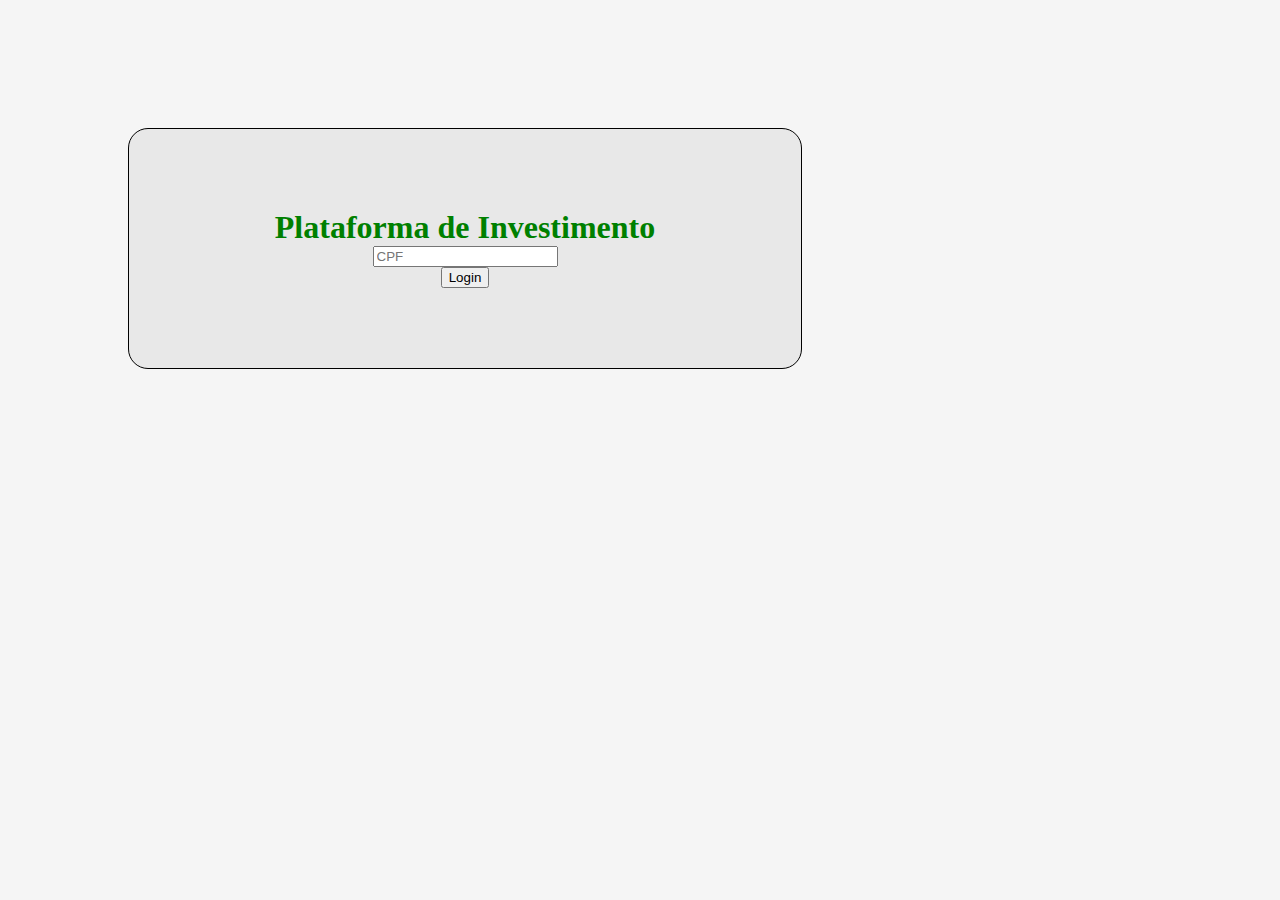
<file: index.html>
<!DOCTYPE html>
<html lang="pt-br">
<head>
    <meta charset="UTF-8">
    <meta name="viewport" content="width=device-width, initial-scale=1.0">
    <title>Plataforma de Investimento</title>
    <link rel="stylesheet" href="src/styles/reset.css">
    <link rel="stylesheet" href="src/styles/login.css">
</head>
<body>
    <div class="login-area">
        <h1>Plataforma de Investimento</h1>
        <form action="/clients/admin.html" id="login-form">
            <div>
                <label for="cpf"></label>
                <input placeholder="CPF" id="CPF">
            </div>
            <button id="login-botton">Login</button>
        </form>
    </div>
</body>
</html>
</file>
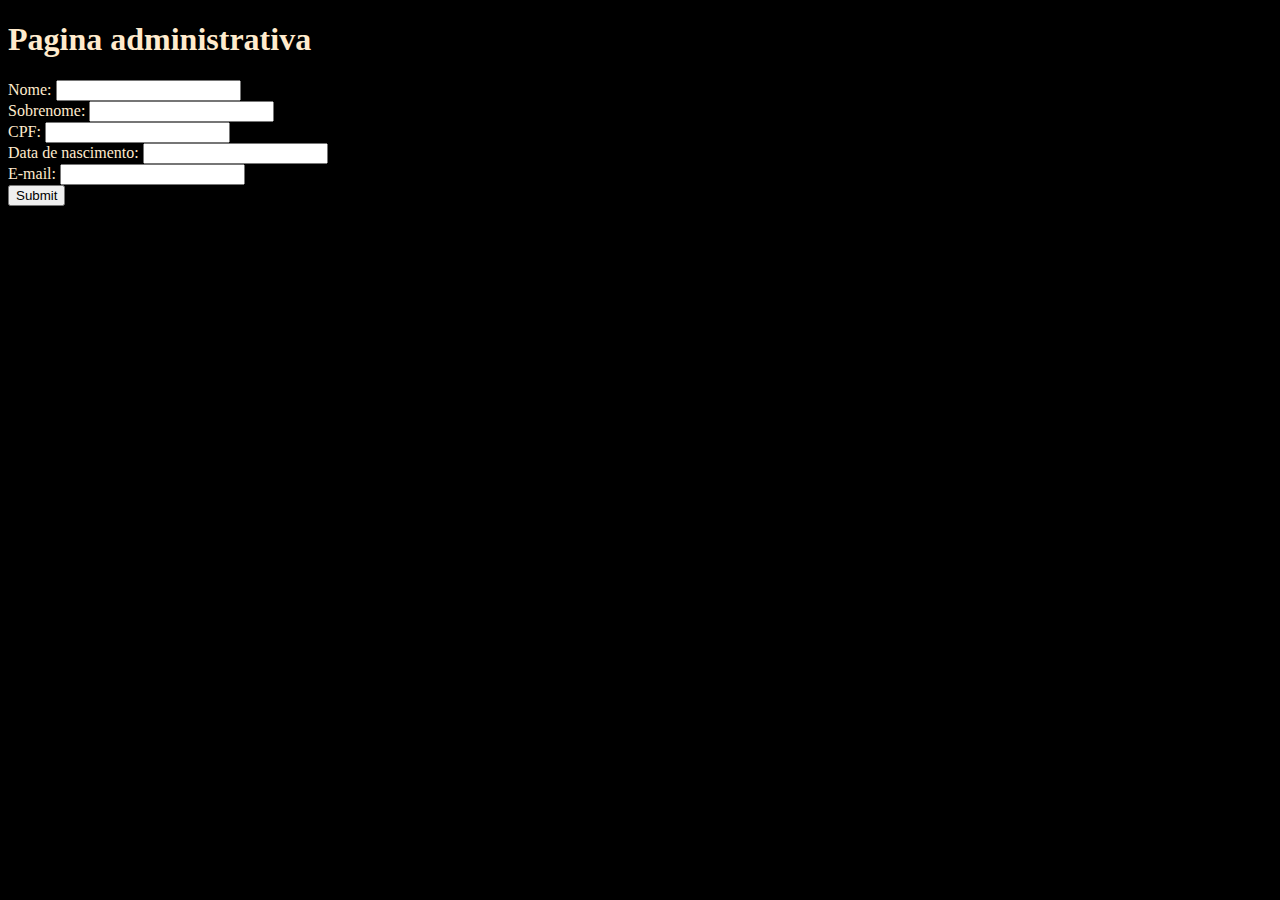
<file: src/index.html>
<!DOCTYPE html>
<html lang="pt-br">
<head>
    <meta charset="UTF-8">
    <meta name="viewport" content="width=device-width, initial-scale=1.0">
    <title>Investmet App</title>
    <link rel="stylesheet" href="styles/main.css">

</head>
<body>
    <h1>Pagina administrativa</h1>
    <script src="scripts/login.js"></script>

    <form id="clientinfo">
        <div>
            <label for="name">Nome:</label>
            <input type="text" id="name" />
        </div>
        <div>
            <label for="surname">Sobrenome:</label>
            <input type="text" id="surname" />
        </div>
        <div>
            <label for="cpf">CPF:</label>
            <input type="text" id="cpf" />
        </div>
        <div>
            <label for="date_of_birth">Data de nascimento:</label>
            <input type="text" id="date" />
        </div>
        <div>
            <label for="email">E-mail:</label>
            <input type="email" id="email" />
        </div>
        <input type="submit" value="Submit" />
    </form>

    <script src="scripts/cadastraCLiente.js"></script>

</body>
</html>
</file>
<file: src/styles/login.css>
body {
    background-color: whitesmoke;
    text-align: center;
    padding: 10% 10% 10% 10%;

    h1 {
        color: #008000;
    }

    .login-area {
        background-color: #e8e8e8;
        padding: 80px;
        width: 50%;
        height: 100%;
        border: solid 1px;
        border-radius: 20px;
    }

}
</file>
<file: src/styles/main.css>
body {
    background-color: black;
    color: blanchedalmond;
}

p {
    color: azure;
}
</file>
